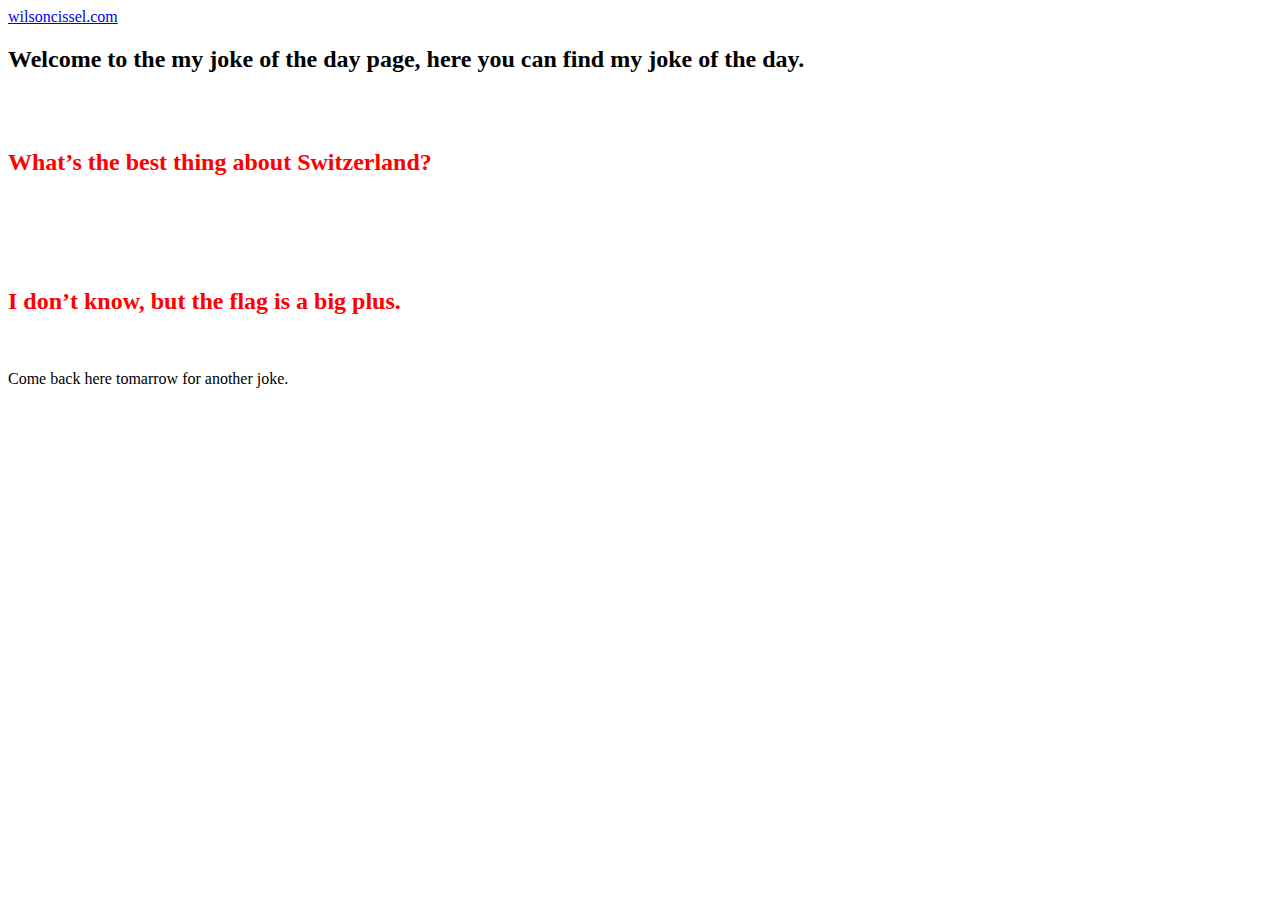
<file: jokes.html>
<!DOCTYPE html>

<html>

 <head>

      <link rel="shortcut icon" type="image/x-icon" href="favicon.ico">

      

       <head>

    

      

       <a href="http://wilsoncissel.com">wilsoncissel.com</a>

    

   </head>

    

   </head>

<body>



  <h2>

      Welcome to the my joke of the day page, here you can find my joke of the day.
      
    

      

   </h2>
   
   
   <br>
   <br>
   
    <h2 style="color:#FF0000";>What’s the best thing about Switzerland?</h2>
   
   
   
   
   <br>
   <br>
   <br>
   <br>
   
   
   <h2 style="color:#FF0000";>I don’t know, but the flag is a big plus.</h2>
   

<br>
<br>

Come back here tomarrow for another joke.



</body>

</html>
</file>
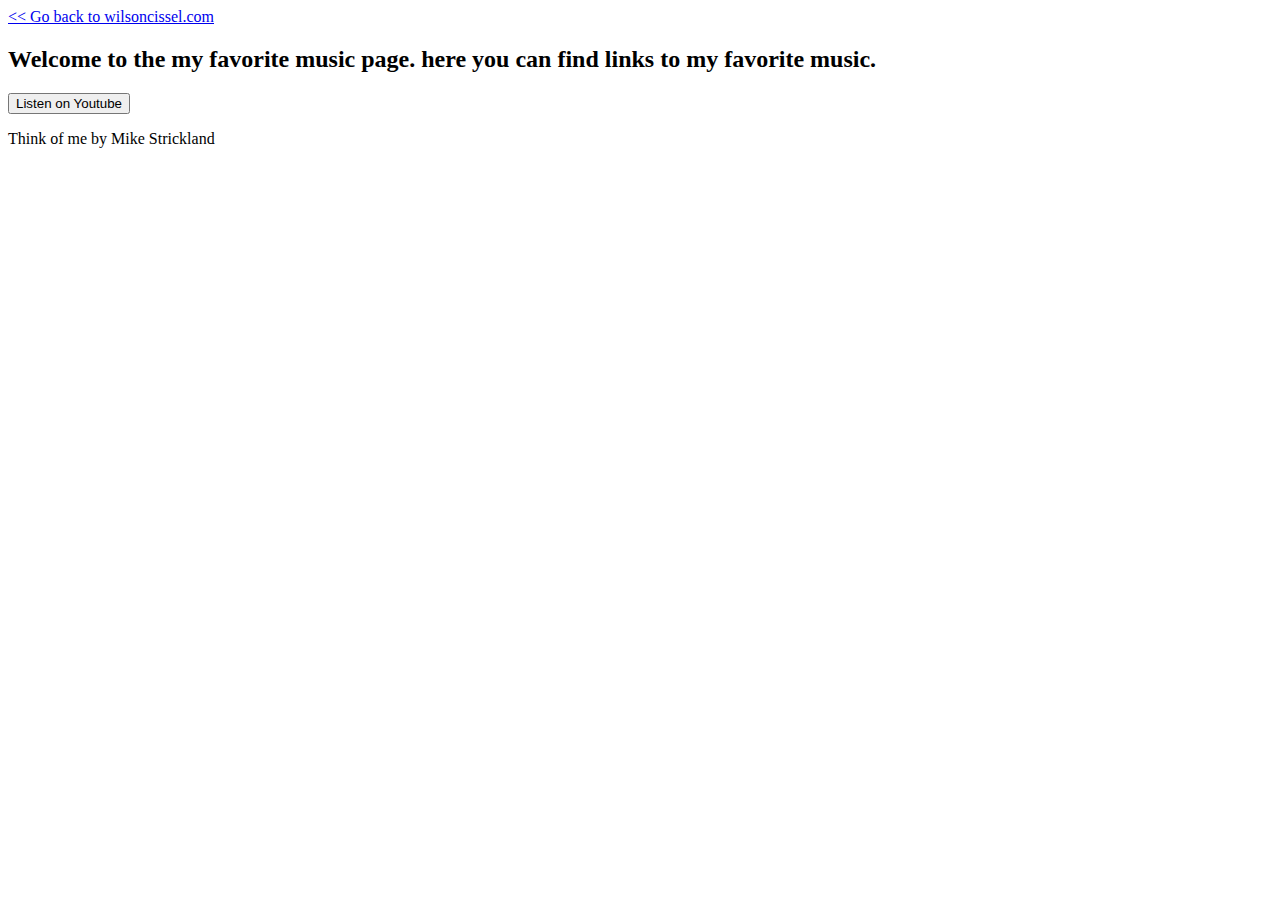
<file: mymusic.html>
<!DOCTYPE html>

<html>

 <head>

      <link rel="shortcut icon" type="image/x-icon" href="favicon.ico">

      

       <head>

    

      

       <a href="http://wilsoncissel.com"><< Go back to wilsoncissel.com</a>

    

   </head>

    

   </head>

<body>



  <h2>

      Welcome to the my favorite music page. here you can find links to my favorite music.
      
    

      

   </h2>
   
   
   
   
   <a href="https://www.youtube.com/watch?v=IPLUWf1Ewxw">

   <input type="button" value="Listen on Youtube" />

</a>

<p> 

Think of me by Mike Strickland



</p>



</body>

</html>
</file>
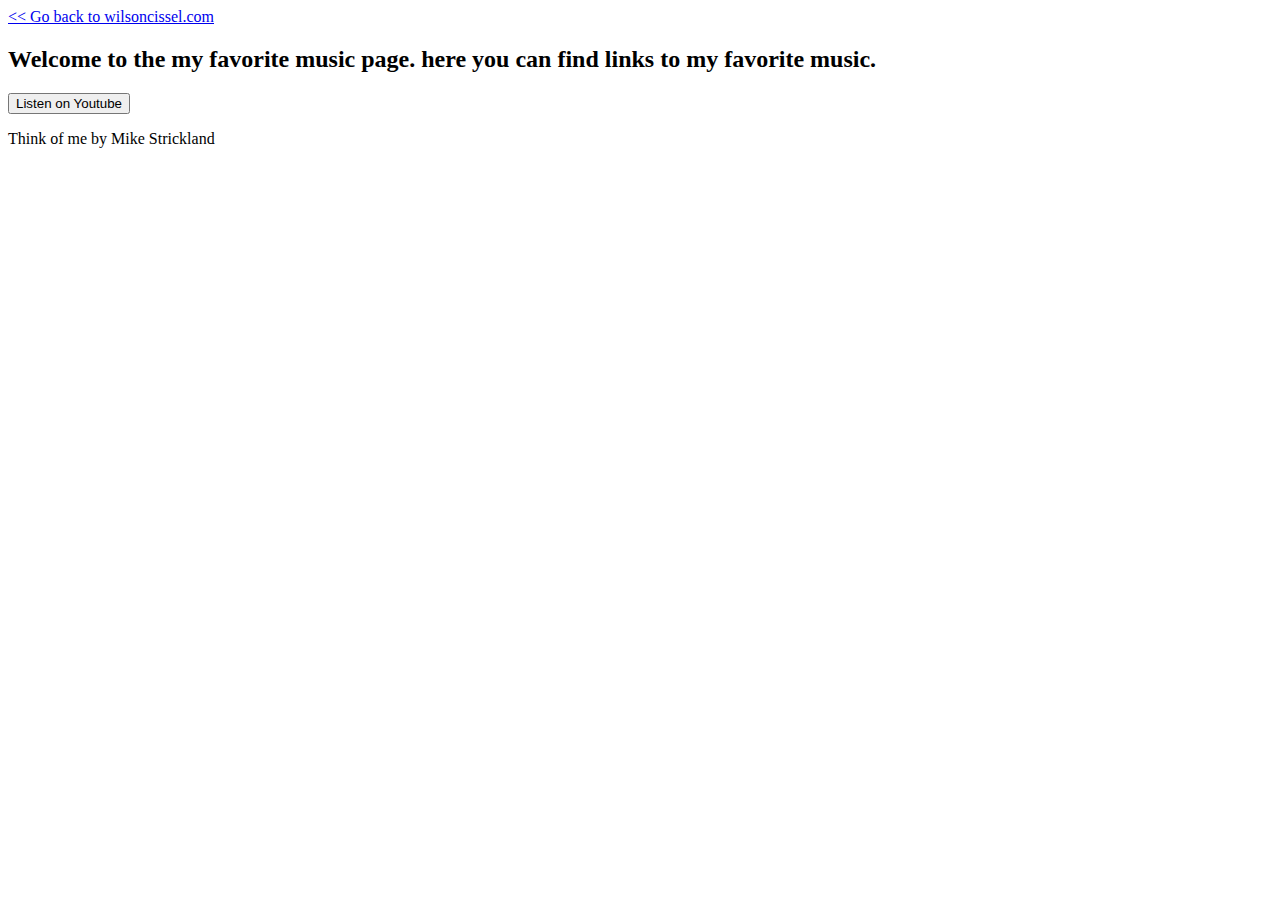
<file: Mymusic.html>
<!DOCTYPE html>

<html>

 <head>

      <link rel="shortcut icon" type="image/x-icon" href="favicon.ico">

      

       <head>

      <link rel="shortcut icon" type="image/x-icon" href="favicon.ico">

      

       <a href="http://wilsoncissel.com" target="_blank"><< Go back to wilsoncissel.com</a>

    

   </head>

    

   </head>

<body>



  <h2>

      Welcome to the my favorite music page. here you can find links to my favorite music.
      
    

      

   </h2>
   
   
   
   
   <a href="https://www.youtube.com/watch?v=IPLUWf1Ewxw">

   <input type="button" value="Listen on Youtube" />

</a>

<p> 

Think of me by Mike Strickland



</p>



</body>

</html>
</file>
